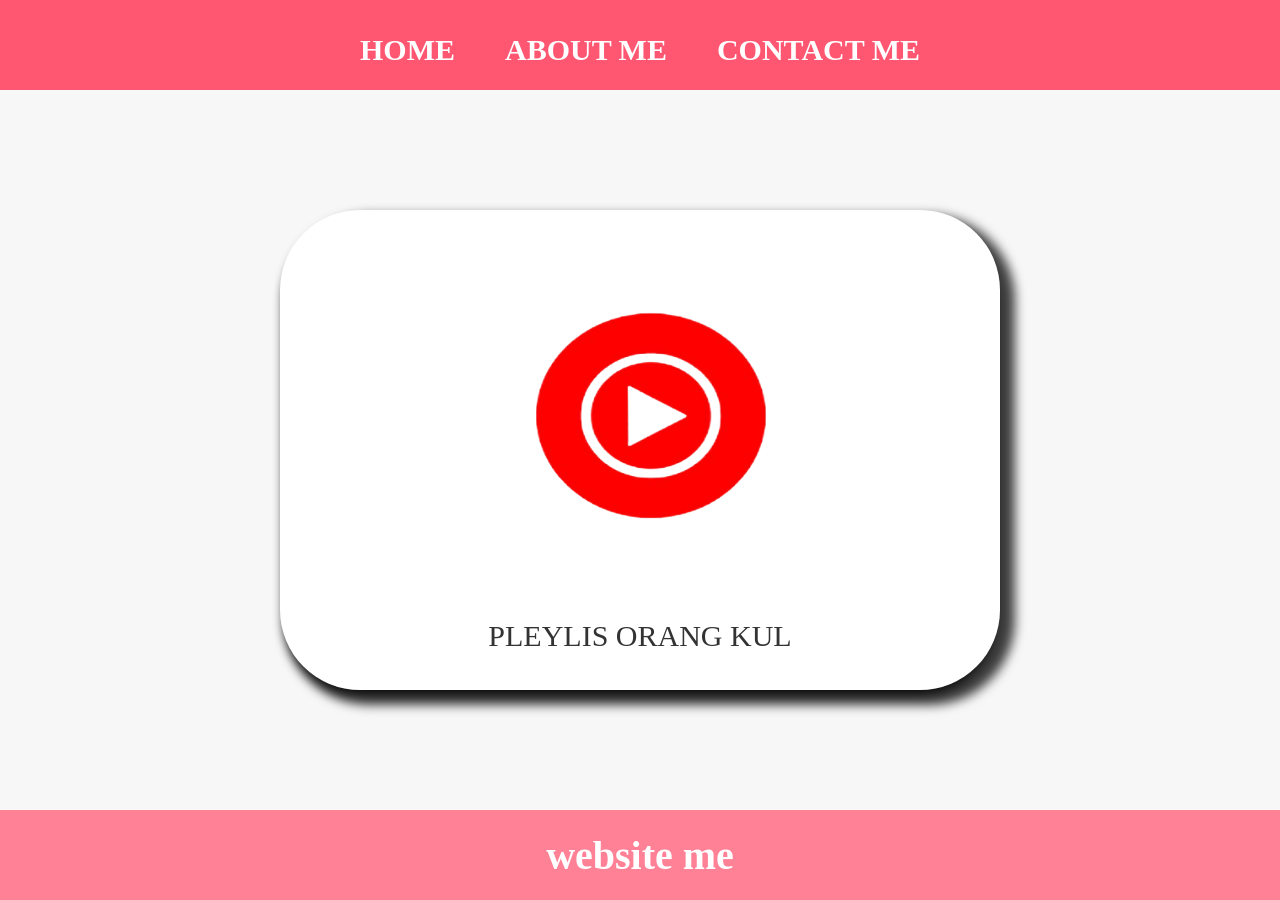
<file: index.html>
<html>
    <head>
        <title>web vanessa</title>
        <link rel="stylesheet" href="style.css" />
    </head>
    <body>
        <div class="container">

        

      <!-- NAVIGATION BAR -->
      <div class="container-navbar">
        <ul class="ul-navbar">
            <li class="li-navbar">
                <a href="#" class="a-navbar">HOME</a>
            </li>
            <li class="li-navbar">
                <a href="about.html" class="a-navbar">ABOUT ME</a>
            </li>
            <li class="li-navbar">
                <a href="contact.html" class="a-navbar">CONTACT ME</a>
            </li>
        </ul>
      </div>
      <!-- NAVIGATION BAR END -->


      <!-- CONTENT 1 BAR -->
       <div class="container-content">
        <a href="https://music.youtube.com/playlist?list=PLC_O5e1BvgfT1BcnGikTwFVeovoJ1Mc5q" class="a-content">
           <img src="Screenshot_2026-06-08_152145-removebg-preview.png" class="img-content" />
           <p>PLEYLIS ORANG KUL</p>
        </a>
        
       </div>
      <!-- CONTENT 1 BAR END -->


      <!-- FOOTER -->
       <div class="container-footer">
        <h1 class="h1-footer">website me</h1>
        
       </div>
      <!-- FOOTER END -->
        </div>
    </body>
</html>
</file>
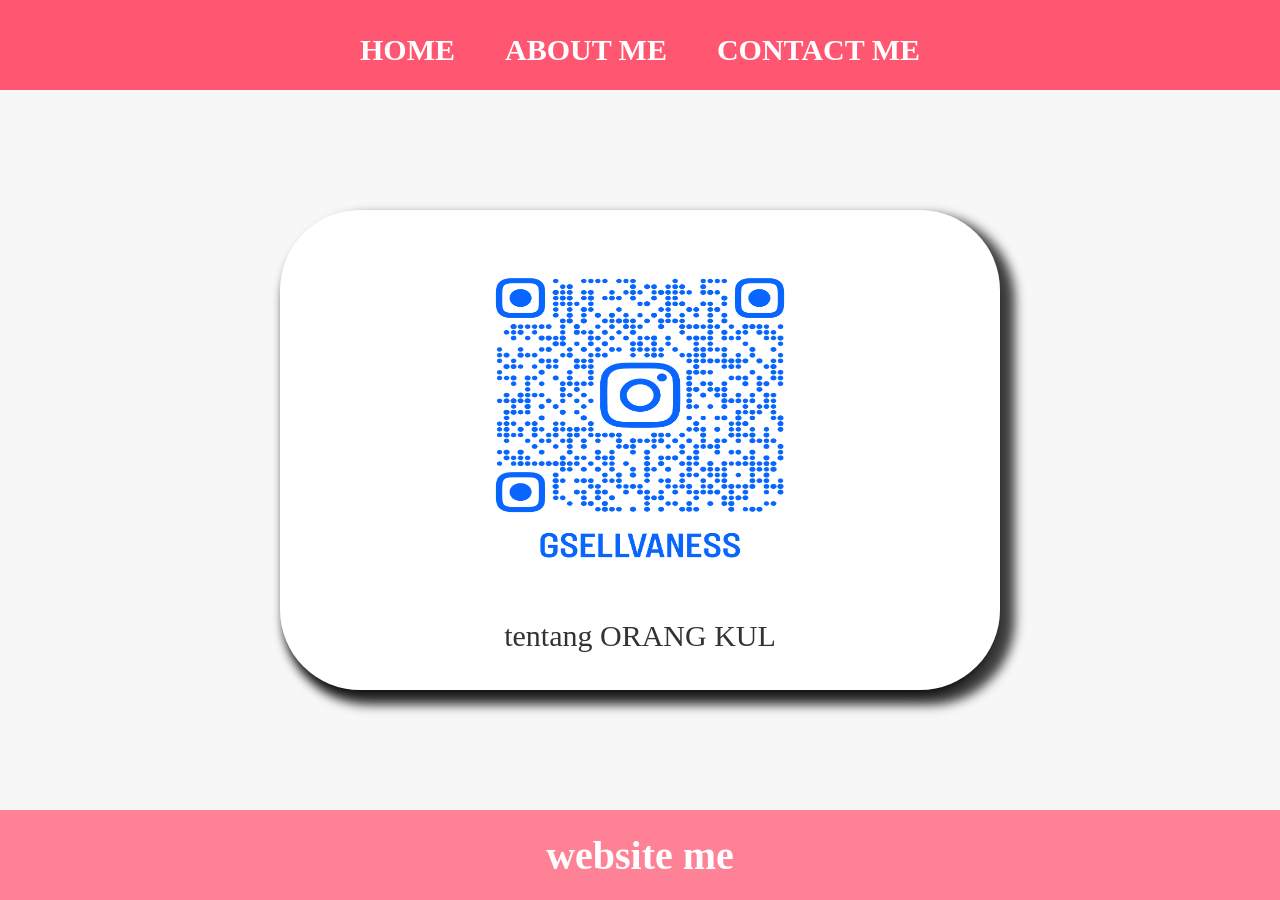
<file: about.html>
<html>
    <head>
        <title>ABOUT ME</title>
        <link rel="stylesheet" href="style.css" />
    </head>
    <body>
        <div class="container">

        

      <!-- NAVIGATION BAR -->
      <div class="container-navbar">
        <ul class="ul-navbar">
            <li class="li-navbar">
                <a href="index.html" class="a-navbar">HOME</a>
            </li>
            <li class="li-navbar">
                <a href="about.html" class="a-navbar">ABOUT ME</a>
            </li>
            <li class="li-navbar">
                <a href="contact.html" class="a-navbar">CONTACT ME</a>
            </li>
        </ul>
      </div>
      <!-- NAVIGATION BAR END -->


      <!-- CONTENT 1 BAR -->
       <div class="container-content">
        <a href="https://www.instagram.com/gsellvaness/" class="a-content">
           <img src="gsellvaness_qr.png" class="img-content" />
           <p>tentang ORANG KUL</p>
        </a>
        
       </div>
      <!-- CONTENT 1 BAR END -->


      <!-- FOOTER -->
       <div class="container-footer">
        <h1 class="h1-footer">website me</h1>
        
       </div>
      <!-- FOOTER END -->
        </div>
    </body>
</html>
</file>
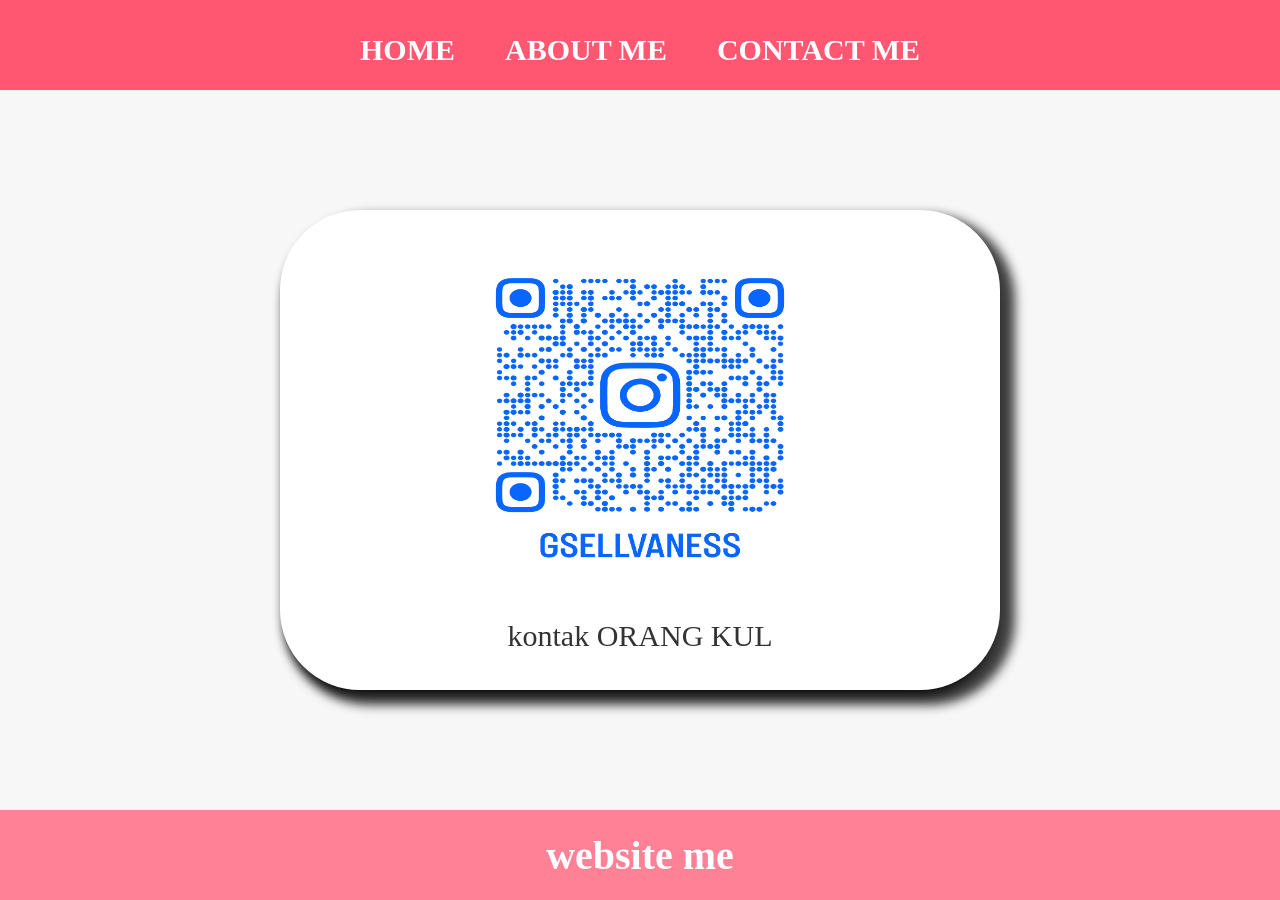
<file: contact.html>
<html>
    <head>
        <title>CONTACT ME</title>
        <link rel="stylesheet" href="style.css" />
    </head>
    <body>
        <div class="container">

        

      <!-- NAVIGATION BAR -->
      <div class="container-navbar">
        <ul class="ul-navbar">
            <li class="li-navbar">
                <a href="index.html" class="a-navbar">HOME</a>
            </li>
            <li class="li-navbar">
                <a href="about.html" class="a-navbar">ABOUT ME</a>
            </li>
            <li class="li-navbar">
                <a href="contact.html" class="a-navbar">CONTACT ME</a>
            </li>
        </ul>
      </div>
      <!-- NAVIGATION BAR END -->


      <!-- CONTENT 1 BAR -->
       <div class="container-content">
        <a href="https://www.instagram.com/gsellvaness/" class="a-content">
           <img src="gsellvaness_qr.png" class="img-content" />
           <p>kontak ORANG KUL</p>
        </a>
        
       </div>
      <!-- CONTENT 1 BAR END -->


      <!-- FOOTER -->
       <div class="container-footer">
        <h1 class="h1-footer">website me</h1>
        
       </div>
      <!-- FOOTER END -->
        </div>
    </body>
</html>
</file>
<file: style.css>
*,
html {
    margin: 0;
    padding: 0;
}

.container {
    

}

.container-navbar {
    background-color:rgb(255, 86, 114);
    width: 100%;
    height: 10vh;
}

.ul-navbar {
    display: flex;
    height: 100px;
    justify-content: center;
    align-items: center;
}

.li-navbar {
    list-style-type:none;
    padding: 20px;
    margin: 5px;
    color: white;
    font-size:30px;
}

.li-navbar:hover {
    background-color:plum;
    transition: 0.5s;
    transition-delay:.3s;
    border-radius:10px;
}

.a-navbar {
    color: white;
    text-decoration: none;
    font-weight: 800;
}

.container-content {
    background-color:#f7f7f7;
    display: flex;
    justify-content: center;
    align-items: center;
    height: 80vh;
}

.a-content {
    background-color:white;
    color:#333;
    text-decoration: none;
    font-size:30px;
    width: 720px;
    height: 480px;
    display: flex;
    flex-direction: column;
    justify-content: space-evenly;
    align-items: center;
    border-radius: 80px;
    -webkit-box-shadow: 0px 10px 13px -7px #000000, 10px 10px 11px 5px rgba(0,0,0,0.75); 
box-shadow: 0px 10px 13px -7px #000000, 10px 10px 11px 5px rgba(0,0,0,0.75);
}


.img-content {
    width: 50%; 
    height: 70%;
}

.container-footer {
    height: 10vh;
    background-color: rgb(255, 129, 150);
    display: flex;
    justify-content: center;
    align-items: center;
}

.h1-footer {
    font-size: 40px;
    color: white;
}
</file>
